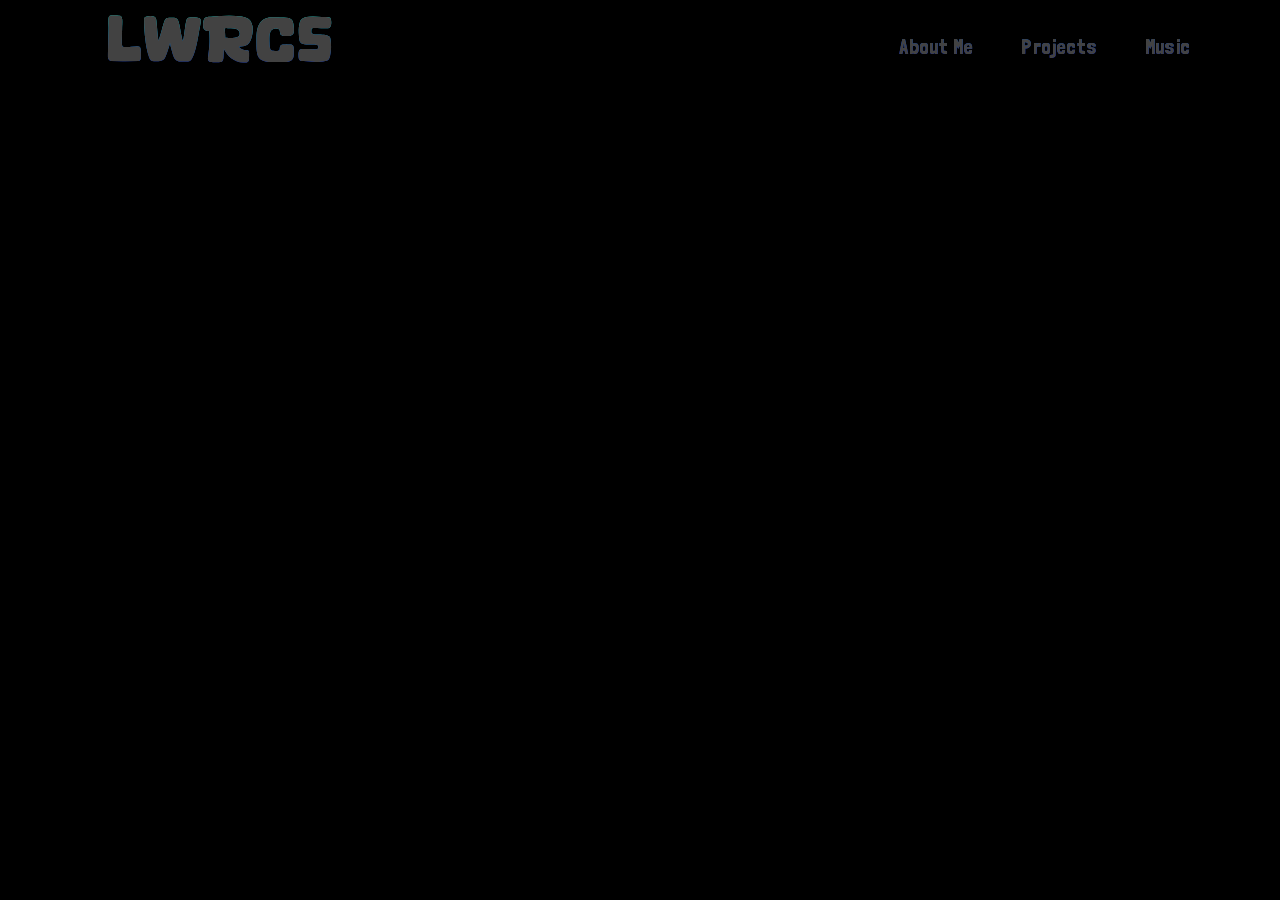
<file: index.html>
<!DOCTYPE html>
<html>

<head>
    <title>lwrcs | Visual & Audio</title>
    <meta name="viewport" content="width=device-width, initial-scale=1" />
    <link rel="stylesheet" href="styles.css">
    <script>
        // Redirect to the visuals page immediately
        window.location.href = "../visuals/index.html";
    </script>

</head>

<body>
    <div id="loader-wrapper">
        <div class="blob">
            <span></span>
            <span></span>
            <span></span>
            <span></span>
            <div class="content">
                <h2>
                    Loading...
                </h2>
            </div>
        </div>
    </div>
    <!-- Navigation Desktop -->
    <div class="nav-wrap">
        <header>
            <h1 class="logo"><a href="/">lwrcs</a></h1>
            <nav>
                <ul>
                    <script src="js/menu.js" defer></script>
                </ul>
            </nav>
            <div class="nav-gradient"></div>
        </header>
    </div>

    <!-- Navigation Bar Mobile -->
    <input type="checkbox" class="dropdown-toggle" id="dropdown-menu">
    <label for="dropdown-menu" class="dropdown-label">
        <div class="hamburger">
            <span class="bar"></span>
            <span class="bar"></span>
            <span class="bar"></span>
        </div>
    </label>
    <ul class="dropdown-menu">
        <script src="js/menu.js" defer></script>
    </ul>

    <!-- Main Content -->

        <div class="homepage-container">
            <div class="visuals-section">
                <a href="visuals.html" class="button">Visuals</a>
            </div>
            <div class="music-section">
                <a href="music.html" class="button">Music</a>
            </div>
        </div>

    <!-- Footer Section -->
    <div class="footer">
        <div class="footer-content">
            <p></p>
        </div>
    </div>

    </div>

    <!-- JavaScript -->
    <script src="js/hover.js"></script>
    <script src="js/loader.js"></script>
</body>

</html>
</file>
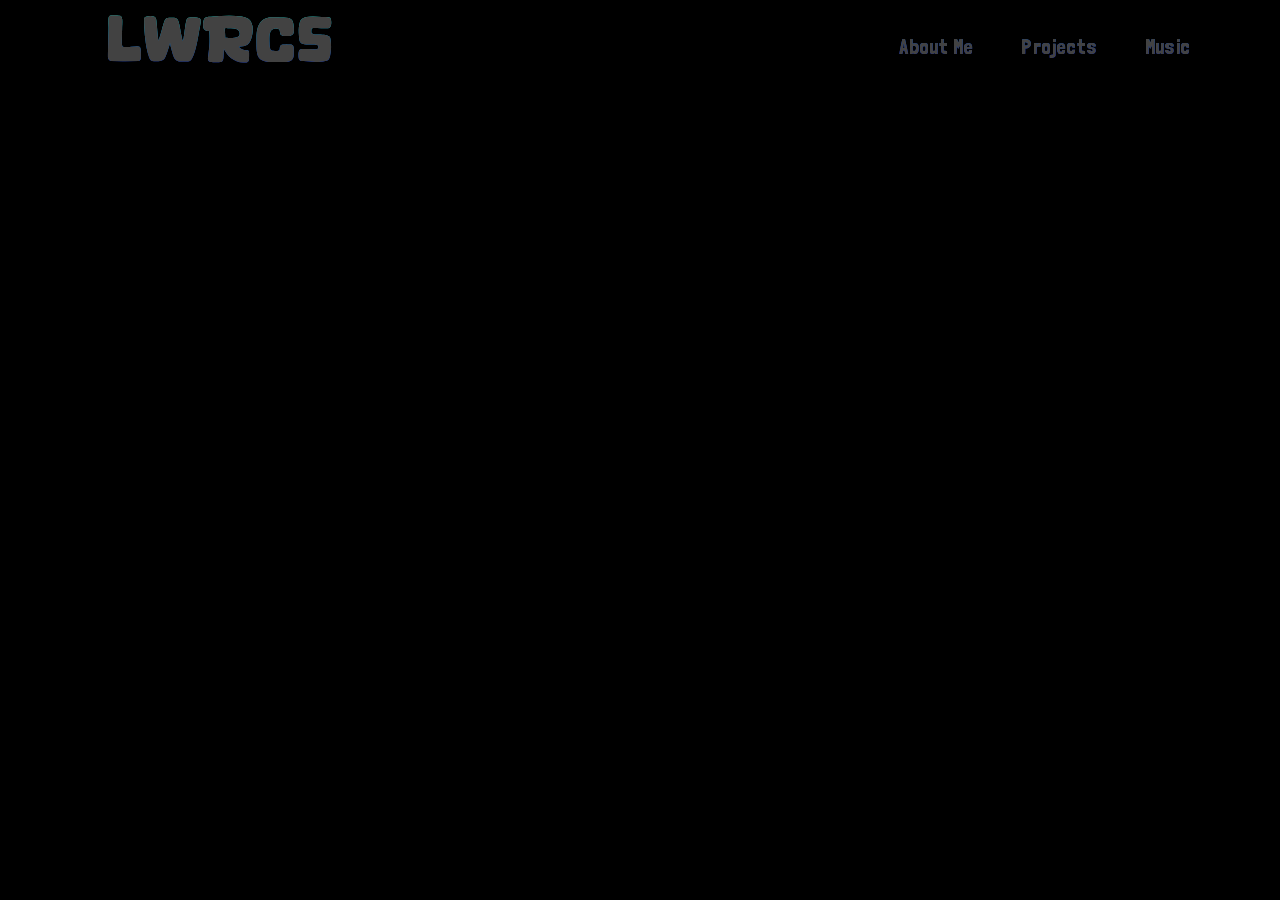
<file: music/index.html>
<!DOCTYPE html>
<html>

<head>
    <base href="../">
    <title>lwrcs | Music</title>
    <meta name="viewport" content="width=device-width, initial-scale=1" />
    <link href="https://fonts.googleapis.com/css2?family=Roboto:wght@700&display=swap" rel="stylesheet">
    <link rel="stylesheet" href="styles.css">
    <link rel="dark stylesheet" href="styles.dark.css">
    <script>
        // Redirect to the visuals page immediately
        window.location.href = "../visuals/index.html";
    </script>

<style>
#gallery-container {
    padding: 20px;
    margin-top: 70px; 
}

#gallery {
    column-count: 3;
    column-gap: 20px;
    text-align: center;
    position: relative;
    width: 100%;
}

.image-container, .video-container {
    position: relative;
}

img, video {
    width: 100%;
    height: auto;
    display: block;
    margin-bottom: 20px;
    transition: transform 0.25s ease;
}

.image-container:hover img, .video-container:hover video {
    filter: brightness(0.1) invert(0.1);
    transition: filter 0.5s ease;
}

.caption {
    position: absolute;
    top: 0;
    left: 0;
    right: 0;
    background: rgba(0, 0, 0, 0);
    color: rgb(255, 255, 255);
    padding: 24px;
    text-align: left;
    display: flex;
    justify-content: left;
    align-items: center;
    opacity: 0;
    font-size: 30px;
    border-radius: 24px;
    font-family: "Roboto";
    z-index: 100;
}

.image-container:hover .caption, .video-container:hover .caption {
    opacity: 1;
}

@media (orientation: portrait) {
    #gallery {
        column-count: 1;
    }
    .image-container:hover img, .video-container:hover video {
        transform: none;
        filter: brightness(1);
    }
    .image-container:hover .caption, .video-container:hover .caption {
        opacity: 0;
    }
    .caption {
        z-index: -100;
    }
}
</style>

</head>
<body>
    <div id="loader-wrapper">
        <div class="blob">
            <span></span>
            <span></span>
            <span></span>
            <span></span>
            <div class="content">
                <h2>
                    Loading... 
                </h2> 
            </div>
        </div>
    </div>
<!-- Navigation Desktop -->
    <div class="nav-wrap">
        <header>
            <h1 class="logo"><a href="index.html">lwrcs</a></h1>
            <nav>
                <ul>
                    <script src="js/menu.js" defer></script>
                </ul>
            </nav>
            <div class="nav-gradient"></div>
        </header>
    </div>

<!-- Navigation Mobile -->
    <input type="checkbox" class="dropdown-toggle" id="dropdown-menu">
    <label for="dropdown-menu" class="dropdown-label">
        <div class="hamburger">
            <span class="bar"></span>
            <span class="bar"></span>
            <span class="bar"></span>
        </div>
    </label>
    <ul class="dropdown-menu">
        <script src="js/menu.js" defer></script>
    </ul>
    <div id="gallery-container">
        <div id="gallery">

    <div class="type-text">Under Construction...</div>  

<div class="image-container">
    </div>
<script type="text/javascript" src="js/volumelimit.js"></script>
<script src="js/b2t.js"></script>
<script src="js/click.js"></script>
<script src="js/loader.js"></script>
<button id="back-to-top" class="b2t-image"><img src="img/BacktoTop.png" alt="Back to Top"></button>
</body>
</html>
</file>
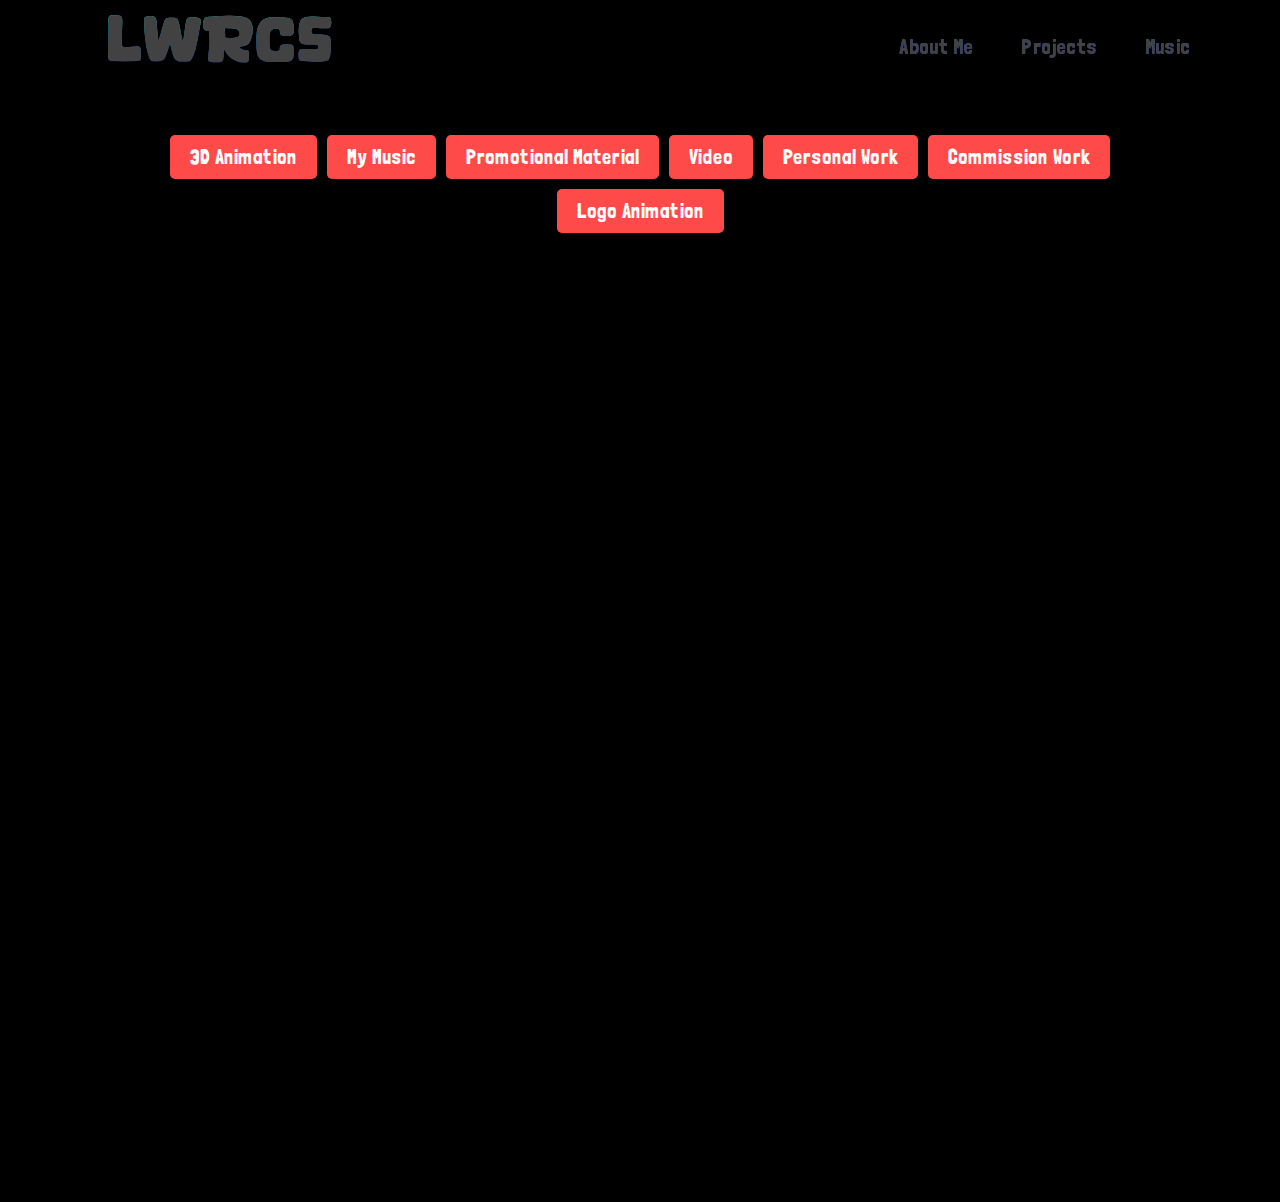
<file: projects/index.html>
<!DOCTYPE html>
<html>

<head>
    <base href="../">
    <title>lwrcs | Projects</title>
    <meta name="viewport" content="width=device-width, initial-scale=1" />
    <link href="https://fonts.googleapis.com/css2?family=Roboto:wght@700&display=swap" rel="stylesheet" />
    <link rel="stylesheet" href="styles.css" />
    <link rel="dark stylesheet" href="styles.dark.css" />

    <style>

    </style>
</head>

<body>
    <!-- Loader Animation -->
    <div id="loader-wrapper">
        <div class="blob">
            <span></span>
            <span></span>
            <span></span>
            <span></span>
            <div class="content">
                <h2>Loading...</h2>
            </div>
        </div>
    </div>

    <!-- Navigation Desktop -->
    <div class="nav-wrap">
        <header>
            <h1 class="logo"><a href="/">lwrcs</a></h1>
            <nav>
                <ul>
                    <script src="js/menu.js" defer></script>
                </ul>
            </nav>
            <div class="nav-gradient"></div>
        </header>
    </div>

    <!-- Navigation Mobile -->
    <input type="checkbox" class="dropdown-toggle" id="dropdown-menu" />
    <label for="dropdown-menu" class="dropdown-label">
        <div class="hamburger">
            <span class="bar"></span>
            <span class="bar"></span>
            <span class="bar"></span>
        </div>
    </label>
    <ul class="dropdown-menu">
        <script src="js/menu.js" defer></script>
    </ul>

    <!-- Tag Filter Section -->
    <div id="tag-filter-container">
        <div id="tag-filter">
            <button class="filter-button" data-tag="3d">3D Animation</button>
            <button class="filter-button" data-tag="mymusic">My Music</button>

            <button class="filter-button" data-tag="promo">
                Promotional Material
            </button>
            <!--<button class="filter-button" data-tag="anim">Animation</button>-->
            <button class="filter-button" data-tag="video">Video</button>
            <button class="filter-button" data-tag="personal">Personal Work</button>
            <button class="filter-button" data-tag="comm">Commission Work</button>
            <button class="filter-button" data-tag="logo">Logo Animation</button>

            <!-- Add more buttons for other tags as needed -->
        </div>
    </div>

    <!-- Gallery Section -->
    <div id="gallery-container">
        <div id="gallery">

            <!-- Define a template for a project -->
            <template id="project-template">
                <div class="video-container" loading="lazy">
                    <video class="vid" controls preload="none"></video>
                    <div class="caption"></div>
                    <div class="bottom-bar"></div>
                </div>
            </template>

        </div>

        <!-- Calendly inline widget begin -->
        <div class="calendly-container">
            <div class="calendly-inline-widget" data-url="https://calendly.com/harrisonkalman?primary_color=00c4ff"
                style="min-width:500px;height:700px;"></div>
            <script type="text/javascript" src="https://assets.calendly.com/assets/external/widget.js" async></script>
            <!-- Calendly inline widget end -->

            <script src="js/vidClickPlay.js"></script>
            <script src="js/vidPause.js"></script>
            <script src="js/b2t.js"></script>
            <script src="js/click.js"></script>
            <script src="js/loader.js"></script>
            <script src="js/tagFilter.js"></script>
            <script src="js/projects.js"></script>
            <script src="js/renderProjects.js"></script>

            <!-- Back to Top Button -->
            <button id="back-to-top" class="b2t-image">
                <img src="img/BacktoTop.png" alt="Back to Top" />
            </button>
</body>

</html>
</file>
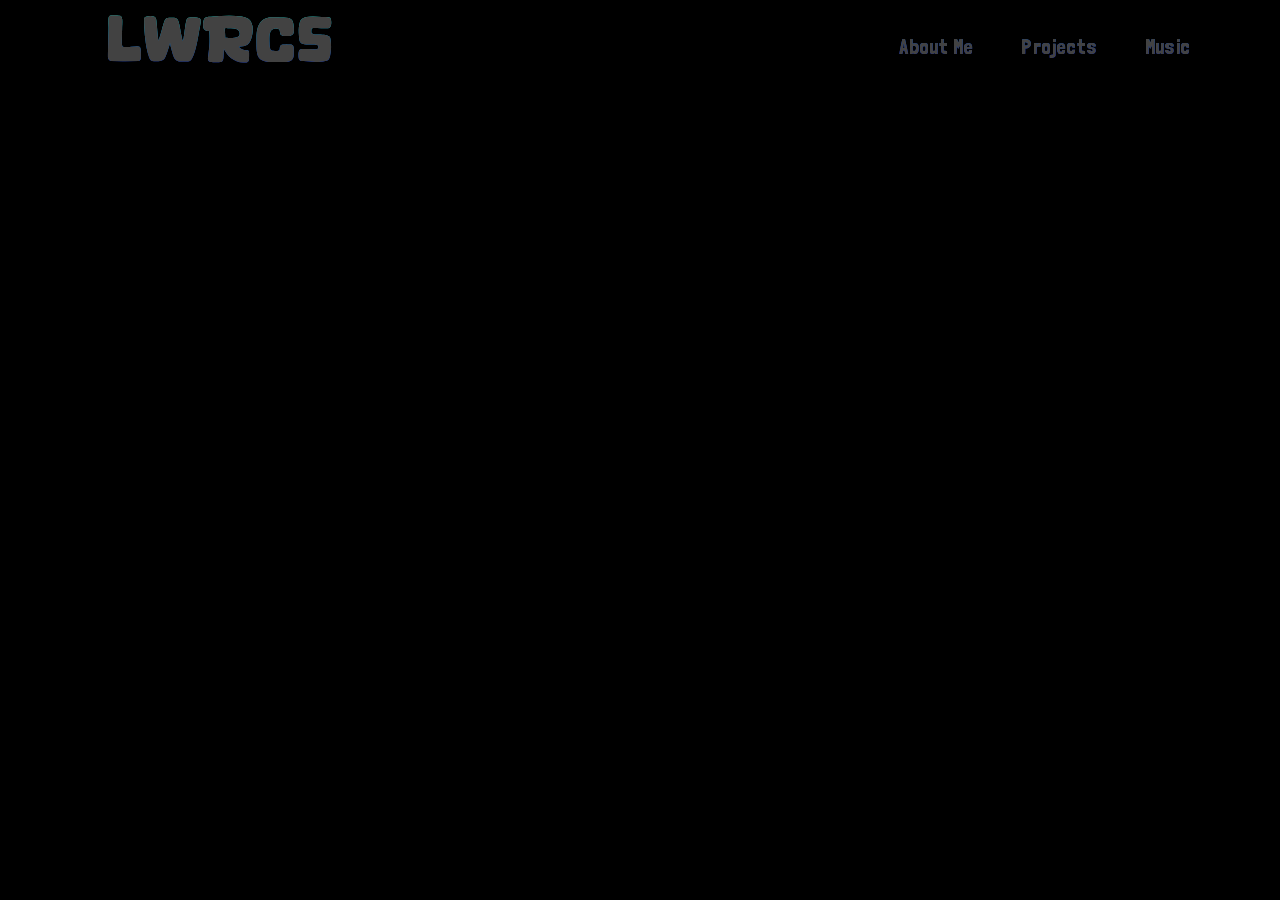
<file: visuals/index.html>
<!DOCTYPE html>
<html>

<head>
    <base href="../">
    <title>lwrcs | Visuals</title>
    <meta name="viewport" content="width=device-width, initial-scale=1" />
    <link href="https://fonts.googleapis.com/css2?family=Roboto:wght@700&display=swap" rel="stylesheet" />
    <link rel="stylesheet" href="styles.css" />
    <link rel="dark stylesheet" href="styles.dark.css" />

    <style>

    </style>
</head>

<body>
    <!-- Loader Animation -->
    <div id="loader-wrapper">
        <div class="blob">
            <span></span>
            <span></span>
            <span></span>
            <span></span>
            <div class="content">
                <h2>Loading...</h2>
            </div>
        </div>
    </div>

    <!-- Navigation Desktop -->
    <div class="nav-wrap">
        <header>
            <h1 class="logo"><a href="/">lwrcs</a></h1>
            <nav>
                <ul>
                    <script src="js/menu.js" defer></script>
                </ul>
            </nav>
            <div class="nav-gradient"></div>
        </header>
    </div>

    <!-- Navigation Mobile -->
    <input type="checkbox" class="dropdown-toggle" id="dropdown-menu" />
    <label for="dropdown-menu" class="dropdown-label">
        <div class="hamburger">
            <span class="bar"></span>
            <span class="bar"></span>
            <span class="bar"></span>
        </div>
    </label>
    <ul class="dropdown-menu">
        <script src="js/menu.js" defer></script>
    </ul>

    <!-- Tag Filter Section -->
    <!--
    <div id="tag-filter-container">
        <div id="tag-filter">
            <button class="filter-button" data-tag="3d">3D Animation</button>
            <button class="filter-button" data-tag="mymusic">Music</button>

            <button class="filter-button" data-tag="promo">
                Promotional Material
            </button>
            <button class="filter-button" data-tag="anim">Animation</button>
            <button class="filter-button" data-tag="video">Video</button>
            <button class="filter-button" data-tag="personal">Personal Work</button>
            <button class="filter-button" data-tag="comm">Commission Work</button>
            <button class="filter-button" data-tag="logo">Logo Animation</button>
            -->
            <!-- Add more buttons for other tags as needed -->
        </div>
    </div>

    <!-- Gallery Section -->
    <div id="gallery-container">
        <div id="gallery">

            <!-- Define a template for a project -->
            <template id="project-template">
                <div class="video-container" loading="lazy">
                    <video class="vid" controls preload="none"></video>
                    <div class="caption"></div>
                    <div class="bottom-bar"></div>
                </div>
            </template>

        </div>

        <!-- Calendly inline widget begin -->
         <!--
        <div class="calendly-container">
            <div class="calendly-inline-widget" data-url="https://calendly.com/harrisonkalman?primary_color=00c4ff"
                style="min-width:500px;height:700px;"></div>
            <script type="text/javascript" src="https://assets.calendly.com/assets/external/widget.js" async></script>
            -->
            <!-- Calendly inline widget end -->

            <script src="js/vidClickPlay.js"></script>
            <script src="js/vidPause.js"></script>
            <script src="js/b2t.js"></script>
            <script src="js/click.js"></script>
            <script src="js/loader.js"></script>
            <script src="js/tagFilter.js"></script>
            <script src="js/projects.js"></script>
            <script src="js/renderProjects.js"></script>

            <!-- Back to Top Button -->
            <button id="back-to-top" class="b2t-image">
                <img src="img/BacktoTop.png" alt="Back to Top" />
            </button>
</body>

</html>
</file>
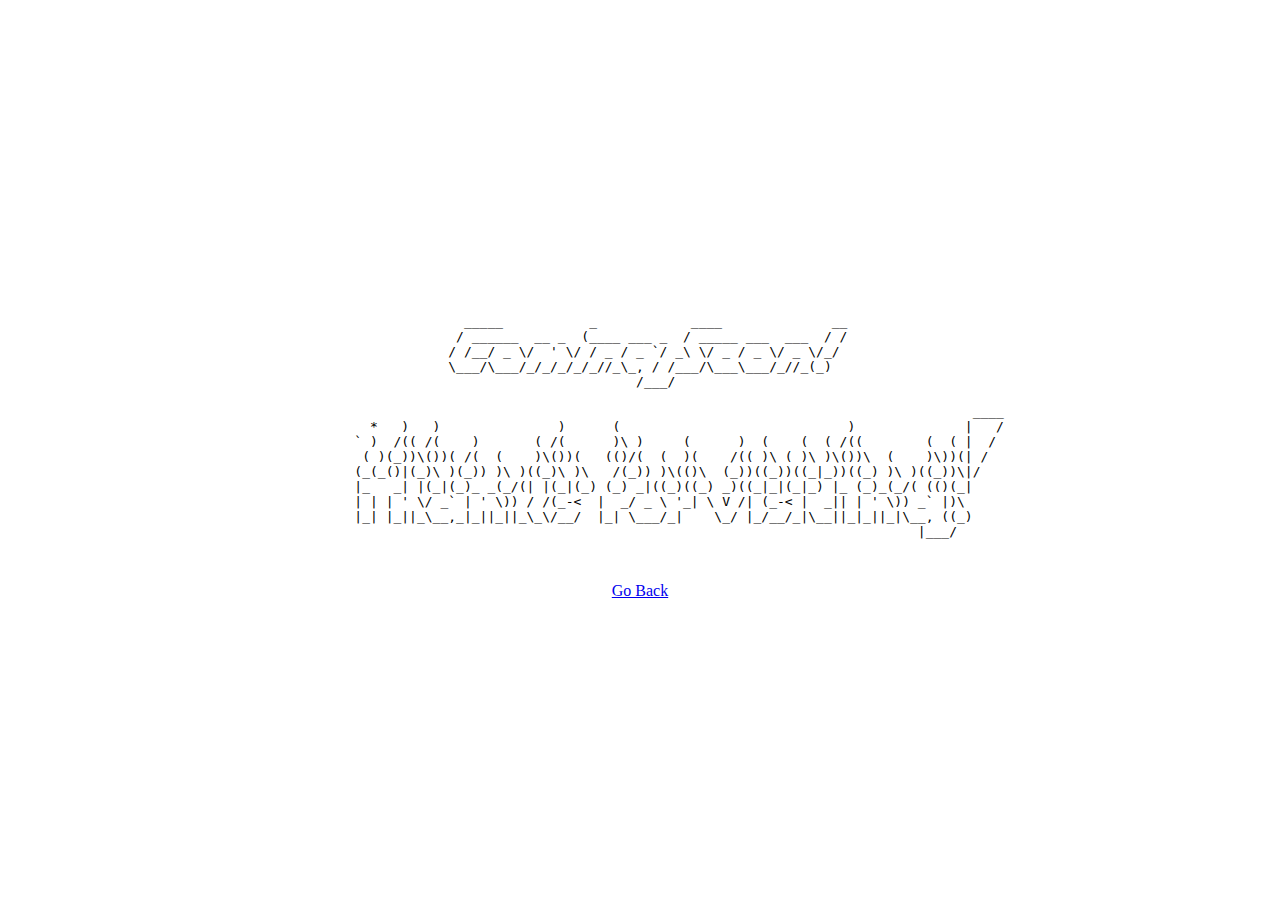
<file: Baphiam.html>
<!DOCTYPE html>
<html>
<head>
    <title>Go Back Button</title>
    <style>
        body {
            display: flex;
            flex-direction: column;
            align-items: center;
            justify-content: center;
            height: 100vh;
            margin: 0;
        }
    </style>
</head>
<body>
    <pre>
                          _____           _            ____              __
                         / ______  __ _  (____ ___ _  / _____ ___  ___  / /
                        / /__/ _ \/  ' \/ / _ / _ `/ _\ \/ _ / _ \/ _ \/_/ 
                        \___/\___/_/_/_/_/_//_\_, / /___/\___\___/_//_(_)  
                                                /___/                         

                                                                                           ____ 
              *   )   )               )      (                             )              |   / 
            ` )  /(( /(    )       ( /(      )\ )     (      )  (    (  ( /((        (  ( |  /  
             ( )(_))\())( /(  (    )\())(   (()/(  (  )(    /(( )\ ( )\ )\())\  (    )\))(| /   
            (_(_()|(_)\ )(_)) )\ )((_)\ )\   /(_)) )\(()\  (_))((_))((_|_))((_) )\ )((_))\|/    
            |_   _| |(_|(_)_ _(_/(| |(_|(_) (_) _|((_)((_) _)((_|_|(_|_) |_ (_)_(_/( (()(_|      
            | | | ' \/ _` | ' \)) / /(_-<  |  _/ _ \ '_| \ V /| (_-< |  _|| | ' \)) _` |)\     
            |_| |_||_\__,_|_||_||_\_\/__/  |_| \___/_|    \_/ |_/__/_|\__||_|_||_|\__, ((_)    
                                                                                    |___/        
      
      </pre>
    <a href="javascript:history.back();">Go Back</a>
</body>
</html>
</file>
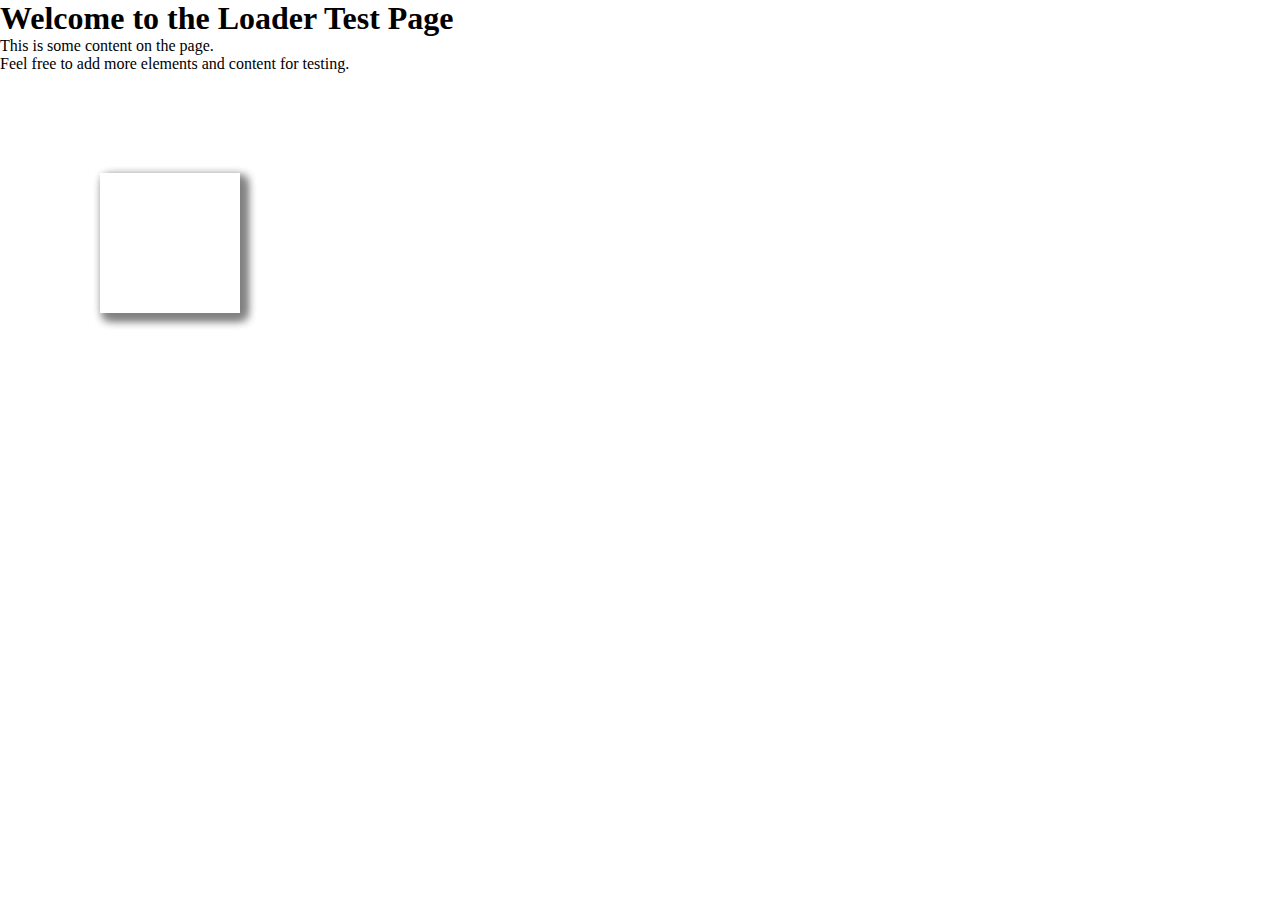
<file: loader.html>
<!DOCTYPE html>
<html lang="en">
<head>
    <meta charset="UTF-8">
    <meta name="viewport" content="width=device-width, initial-scale=1.0">
    <link rel="stylesheet" href="styles.css">
    <script src="loader.js" defer></script>
    <title>Loader Test Page</title>
</head>
<body>
    <div id="loader-wrapper">
        <div class="blob">
            <span></span>
            <span></span>
            <span></span>
        </div>
    </div>

    <div>
        <h1>Welcome to the Loader Test Page</h1>
        <p>This is some content on the page.</p>
        <p>Feel free to add more elements and content for testing.</p>
        <div class="blob">
            <span></span>
            <span></span>
            <span></span>
        </div>
    </div>
</body>
</html>
</file>
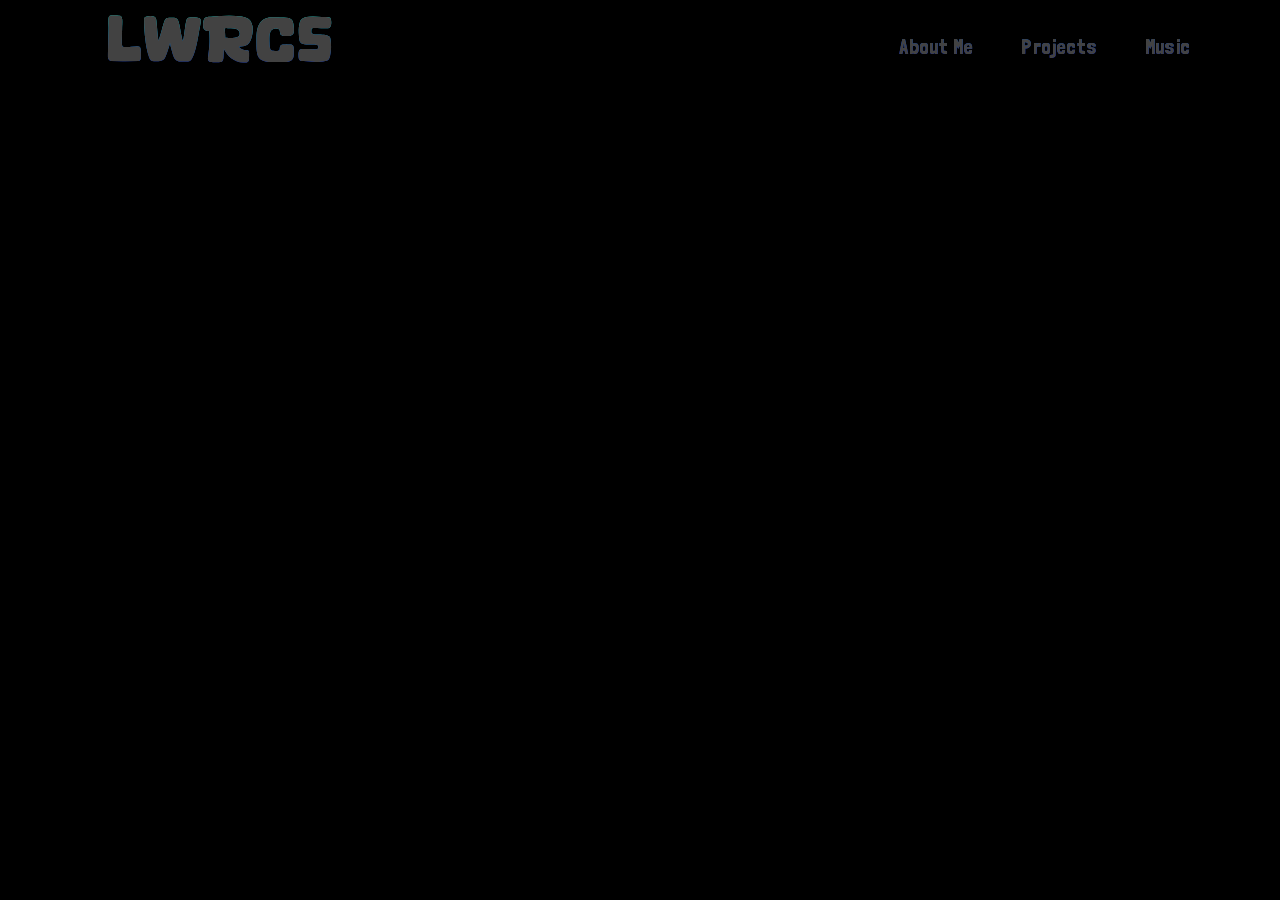
<file: music.html>
<!DOCTYPE html>
<html>

<head>
    <title>lwrcs | Music</title>
    <meta name="viewport" content="width=device-width, initial-scale=1" />
    <link href="https://fonts.googleapis.com/css2?family=Roboto:wght@700&display=swap" rel="stylesheet">
    <link rel="stylesheet" href="styles.css">
    <link rel="dark stylesheet" href="styles.dark.css">

<style>
#gallery-container {
    padding: 20px;
    margin-top: 70px; 
}

#gallery {
    column-count: 3;
    column-gap: 20px;
    text-align: center;
    position: relative;
    width: 100%;
}

.image-container, .video-container {
    position: relative;
}

img, video {
    width: 100%;
    height: auto;
    display: block;
    margin-bottom: 20px;
    transition: transform 0.25s ease;
}

.image-container:hover img, .video-container:hover video {
    filter: brightness(0.1) invert(0.1);
    transition: filter 0.5s ease;
}

.caption {
    position: absolute;
    top: 0;
    left: 0;
    right: 0;
    background: rgba(0, 0, 0, 0);
    color: rgb(255, 255, 255);
    padding: 24px;
    text-align: left;
    display: flex;
    justify-content: left;
    align-items: center;
    opacity: 0;
    font-size: 30px;
    border-radius: 24px;
    font-family: "Roboto";
    z-index: 100;
}

.image-container:hover .caption, .video-container:hover .caption {
    opacity: 1;
}

@media (orientation: portrait) {
    #gallery {
        column-count: 1;
    }
    .image-container:hover img, .video-container:hover video {
        transform: none;
        filter: brightness(1);
    }
    .image-container:hover .caption, .video-container:hover .caption {
        opacity: 0;
    }
    .caption {
        z-index: -100;
    }
}
</style>

</head>
<body>
    <div id="loader-wrapper">
        <div class="blob">
            <span></span>
            <span></span>
            <span></span>
            <span></span>
            <div class="content">
                <h2>
                    Loading... 
                </h2> 
            </div>
        </div>
    </div>
<!-- Navigation Desktop -->
    <div class="nav-wrap">
        <header>
            <h1 class="logo"><a href="index.html">lwrcs</a></h1>
            <nav>
                <ul>
                    <script src="menu.js" defer></script>
                </ul>
            </nav>
            <div class="nav-gradient"></div>
        </header>
    </div>

<!-- Navigation Mobile -->
    <input type="checkbox" class="dropdown-toggle" id="dropdown-menu">
    <label for="dropdown-menu" class="dropdown-label">
        <div class="hamburger">
            <span class="bar"></span>
            <span class="bar"></span>
            <span class="bar"></span>
        </div>
    </label>
    <ul class="dropdown-menu">
        <script src="menu.js" defer></script>
    </ul>
    <div id="gallery-container">
        <div id="gallery">

<div class="image-container">
    </div>
<script type="text/javascript" src="volumelimit.js"></script>
<script src="b2t.js"></script>
<script src="click.js"></script>
<script src="loader.js"></script>
<button id="back-to-top" class="b2t-image"><img src="img/BacktoTop.png" alt="Back to Top"></button>
</body>
</html>
</file>
<file: styles.css>
:root {
  --color1: #424242;
  --color2: #ff4a4a;
  --color3: #e0e0e0;
  --color4: #272727;
  --bgcolor: #ffffff;
  --body-text: "Londrina", monospace;
  --title-text: "Londrina", sans-serif;
}

html {
  scroll-behavior: smooth;
}

@font-face {
  src: url(fonts/Brocats.ttf);
  font-family: Brocats;
}

@font-face {
  src: url(fonts/Genesys.ttf);
  font-family: Genesis;
}

@font-face {
  src: url(fonts/Verah.ttf);
  font-family: Verah;
}

@font-face {
  src: url(fonts/LondrinaSolid-Regular.ttf);
  font-family: Londrina;
}

@font-face {
  src: url(fonts/Play-Regular.ttf);
  font-family: Play;
}

@font-face {
  src: url(fonts/Nonserif.ttf);
  font-family: Nonserif;
}

@font-face {
  src: url(fonts/AreaKilometer50-ow3xB.ttf);
  font-family: Area;
}

@font-face {
  src: url(fonts/Unitblock-mLAwm.ttf);
  font-family: Unitblock;
}

@font-face {
  src: url(https://fonts.googleapis.com/css2?family=Roboto:wght@700&display=swap);
  font-family: "Roboto", sans-serif;
}

.blinking {
  animation: fade 1s steps(1, start) infinite;
}

* {
  box-sizing: border-box;
  margin: 0;
  padding: 0;
}

body {
  background-color: var(--bgcolor);
}

#main-wrap {
  width: 90%;
  max-width: 1100px;
  margin: 0 auto;
  position: relative;
  /* Ensure positioning context */
  z-index: 0;
  /* Set a lower z-index value */
}

.section-title {
  font-family: "Londrina";
  display: block;
  text-align: Center;
  font-weight: 100;
  color: var(--color4);
  font-size: 38px;
  border-radius: 8px;
  position: relative;
  z-index: 1;
}

/* navigation styling */

header {
  text-align: left;
  position: fixed;
  width: 100%;
  z-index: 999;
  background-color: rgba(0, 0, 0, 0);
  display: flex;
  justify-content: space-between;
  align-items: center;
}

.logo {
  padding-top: 20px;
  padding-left: 15px;
  font-family: Brocats;
  color: var(--color4);
  opacity: 1;
  white-space: nowrap;
}

.logo a {
  font-size: 60px;
  color: var(--color4);
  text-decoration: none;
  font-weight: lighter;
}

.resume a {
  color: var(--color1);
  text-decoration: none !important;
  font-family: big pixel demo;
  font-size: 22px;
  padding-right: 15px;
  letter-spacing: 1px;
  border: solid var(--color1) 2px;
  padding: 8px;
  border-radius: 7px;
}

.nav-toggle {
  display: none;
}

.nav-toggle-label {
  position: absolute;
  top: 0;
  right: 0;
  margin-right: 1.5em;
  height: 100%;
  display: flex;
  align-items: center;
}

.nav-toggle-label span,
.nav-toggle-label span::before,
.nav-toggle-label span::after {
  display: block;
  background: var(--color1);
  height: 3px;
  width: 1.75em;
  position: relative;
}

.nav-toggle-label span::before,
.nav-toggle-label span::after {
  content: "";
  position: absolute;
}

.nav-toggle-label span::before {
  bottom: 8px;
}

.nav-toggle-label span::after {
  top: 8px;
}

nav {
  position: absolute;
  text-align: right;
  top: 100%;
  left: 0;
  width: 100%;
  transform: scale(1, 0);
  transform-origin: top;
  transition: transform 250ms ease-in-out 250ms;
  background-color: rgba(255, 255, 255, 0.8);
  z-index: 9999;
}

nav ul {
  list-style: none;
}

nav a {
  font-family: var(--body-text);
  text-decoration: none;
  letter-spacing: 2px;
  font-size: 22px;
  opacity: 1;
  transition: opacity 200ms ease-in-out;
  display: flex;
  padding-top: 30px;
}

nav a:hover {
  color: var(--color1);
}

.nav-toggle:checked ~ nav {
  transform: scale(1, 1);
}

.nav-toggle:checked ~ nav a {
  opacity: 1;
  transition: opacity 250ms ease-in-out 200ms;
}

.nav-toggle:checked ~ nav {
  transition: transform 250ms ease-in-out;
}

/* intro section */

.hero-vid {
  z-index: -100;
  opacity: 0;
  /* animation: fadeIn 1s ease-in 2.7s forwards; */
  animation: fadeDown 1s ease-in-out forwards;
  /* transform: translateX(-300px); */
  /* margin-top: 15px; */
}

.hero-vid img {
  width: 100%;
  max-width: 500px;
  margin-top: 10px;
  margin-bottom: 15px;
}

.intro-dt {
  display: none;
}

.intro-dt h1 {
  text-align: center;
}

.intro {
  height: 110vh;
  display: flex;
  flex-direction: column;
  justify-content: center;
  align-items: center;
  padding-top: 100px;
  z-index: -1;
  position: relative;
}

.intro h1 {
  font-family: var(--body-text);
  font-size: 36px;
  letter-spacing: 0px;
  color: #000000;
  margin: 0;
  padding-left: 0;
  text-align: center;
}

.hero-text {
  z-index: -1;
  opacity: 0;
  transform: translateY(-100px);
  animation: fadeDown 1s ease-in-out forwards;
  margin-bottom: 10px;
}

.intro-text {
  color: var(--color4);
  max-width: 550px;
  opacity: 1;
  animation: fadeDown 1s ease-in 2.9s forwards;
  margin-bottom: 30px;
}

@keyframes fadeDown {
  to {
    opacity: 1;
    transform: translateX(0);
  }
}

.intro h2 {
  color: var(--color4);
  font-family: var(--body-text);
  font-weight: 400;
  font-size: 4.5vw;
  letter-spacing: 1px;
  position: relative;
  z-index: -1;
  margin-top: 20px;
  margin-bottom: 20px;
  white-space: nowrap;
}

.intro-dt-text h2 {
  color: var(--color1);
  font-family: var(--body-text);
  font-weight: 400;
  font-size: 22px;
  letter-spacing: 1px;
  position: relative;
  z-index: -1;
  margin-bottom: 5px;
}

.type-text {
  width: 90%;
  text-align: center;
}

.type-text::before,
.type-text::after {
  content: "";
  position: absolute;
  top: 0;
  right: 0;
  bottom: 0;
  left: 0;
}

.type-text::before {
  background: var(--bgcolor);
  animation: typewriter 0.8s steps(22) 0.8s forwards;
}

.type-text::after {
  width: 2px;
  background: var(--color1);
  animation: typewriter 0.8s steps(22) 0.8s forwards,
    blink 750ms steps(22) infinite;
}

@keyframes typewriter {
  to {
    left: 100%;
  }
}

@keyframes blink {
  to {
    background: transparent;
  }
}

.intro h3 {
  font-family: var(--body-text);
  font-weight: 100;
  font-size: 18px;
  line-height: 24px;
  text-align: center;
  display: flex;
  max-width: 100%;
}

/* about me */

.about-me {
  display: flex;
  flex-direction: column;
  justify-content: center;
  align-items: center;
  margin: 0 auto;
  margin-top: 80px;
  margin-bottom: 90px;
}

.buttons {
  display: flex;
  flex-direction: column;
  justify-content: center;
  align-items: center;
  margin-top: 10px;
}

.portrait-wrap {
  display: flex;
  justify-content: center;
  align-items: center;
  margin-top: 10px;
}

.portrait-wrap img {
  width: 80%;
  margin-top: 0px;
  margin-bottom: 35px;
  max-width: 500px;
}

.about-me-text {
  color: var(--color4);
  font-family: var(--body-text);
  font-size: 18px;
  line-height: 24px;
  text-align: center;
  max-width: 800px;
  margin-bottom: 15px;
  width: 100%;
  letter-spacing: -0.4px;
}

.about-me-text a {
  text-decoration: none;
  color: var(--color1);
}

.resume-btn {
  font-family: var(--body-text);
  background-color: rgba(18, 18, 18, 0);
  font-size: 20px;
  border-radius: 24px;
  color: var(--color2);
  margin-top: 10px;
  cursor: pointer;
  transition: all 150ms ease-in-out;
  width: 150px;
  padding: 10px;
  border: solid var(--color1) 3px;
  transform-origin: center;
  text-decoration: none !important;
}

.resume-btn a {
  cursor: pointer;
}

.project-section-dt {
  display: none;
}

.project-wrap {
  display: flex;
  flex-direction: column;
  justify-content: space-around;
  align-items: center;
}

.project-card {
  width: 100%;
  margin: 14px;
  display: flex;
  flex-direction: column;
  justify-content: center;
  align-items: center;
  margin-bottom: 10px;
  max-width: 500px;
  border-radius: 24px;
  border: solid var(--color3) 3px;
  background-color: #fff;
  padding: 48px;
  cursor: pointer;
  position: relative;
}

.project-card span {
  position: absolute;
  width: 100%;
  height: 100%;
  top: 0;
  left: 0;
  z-index: 2;
}

.project-image {
  width: 100%;
  border-radius: 10px;
  padding: 0px;
}

.project-title {
  color: var(--color4);
  font-family: Londrina;
  margin-left: 0;
  font-size: 28px;
  letter-spacing: 1px;
  font-weight: 100;
  /* align-self: flex-start; */
  line-height: 33px;
}

.project-section-m .project-title {
  text-align: center;
}

.project-description {
  color: var(--color4);
  width: 100%;
  margin-top: 14px;
  font-family: var(--body-text);
  font-size: 14px;
  line-height: 22px;
}

.project-buttons {
  margin-top: 20px;
  width: 100%;
}

.project-btn {
  background-color: rgb(40, 40, 40);
  color: var(--color3);
  border: none;
  width: 49%;
  transition: all 120ms ease-in-out;
  cursor: pointer;
}

.project-buttons img {
  max-width: 45px;
}

.btn1 {
  border-radius: 7px 0 0 7px;
}

.btn2 {
  border-radius: 0 7px 7px 0;
}

.project-btn:hover {
  background-color: rgb(31, 31, 31);
}

/* contact section */

.contact-section {
  margin-top: 160px;
  margin-bottom: 120px;
}

.contact-wrap {
  margin: 0 auto;
  display: flex;
  flex-direction: column;
}

.form-group label {
  color: var(--color4);
  font-family: var(--body-text);
  font-size: 18px;
}

.form-group input,
.form-group textarea {
  width: 100%;
  margin-bottom: 10px;
  margin-top: 8px;
  background-color: #121212;
  border: solid rgb(0, 0, 0);
  padding: 8px;
  border-radius: 5px;
  color: #fff;
  font-size: 18px;
}

.send-btn {
  padding: 16px;
  font-size: 18px;
  font-family: var(--body-text);
  background-color: rgb(40, 40, 40);
  border: none;
  color: #fff;
  border-radius: 5px;
  cursor: pointer;
  transition: all 150ms ease-in-out;
}

.send-btn:hover {
  background-color: rgb(31, 31, 31);
  color: var(--color1);
}

.footer {
  width: 100%;
  height: 80px;
  background-color: rgba(255, 0, 0, 0);
  display: grid;
}

/* Lunar New Years Page Styles */

#process-subtitle {
  font-size: 24px;
}

.process-step {
  width: 100%;
  margin: 0 auto;
  max-width: 800px;
  padding-top: 30px;
  margin-bottom: 30px;
}

.process-step h1 {
  font-family: Play;
  font-weight: 100;
  color: var(--color);
  margin-bottom: 12px;
}

.process-step p {
  font-family: var(--body-text);
  font-size: 17px;
  color: var(--color1);
  line-height: 19px;
  margin-bottom: 24px;
}

.process-step img {
  width: 100%;
}

.vid {
  max-width: 100%;
}

@media (orientation: landscape) {
  .process-step p {
    font-size: 19px;
  }

  .nav-toggle-label {
    display: none;
  }

  .nav-wrap {
    position: fixed;
    width: 100%;
    height: 64px;
    background-color: #ffffff;
    /* Replace with the desired background color */
    z-index: 999;
    display: flex;
    align-items: center;
  }

  header {
    width: 100%;
    max-width: 1100px;
    display: flex;
    justify-content: space-between;
    left: 50%;
    transform: translateX(-50%);
  }

  nav {
    all: unset;
    grid-column: 3 / 4;
    display: flex;
    justify-content: flex-end;
    align-items: center;
  }

  nav a {
    opacity: 1;
  }

  nav ul {
    display: flex;
    justify-content: flex-end;
  }

  nav li {
    margin-right: 0;
    margin-left: 3em;
    margin-bottom: 0px;
  }

  .section-title {
    text-align: Center;
    font-size: 61px;
  }

  .nav-wrap li a {
    font-size: 1.6vw;
    white-space: nowrap;
    letter-spacing: 0.01em;
    transition: color 1s;
  }

  #intro h1 {
    font-size: 50px;
  }

  .about-me {
    padding-top: 100px;
  }

  .skills-section {
    display: flex;
    justify-content: space-between;
    margin-top: 200px;
  }

  .skills-section p {
    font-size: 18px;
    line-height: 23px;
    font-family: var(--body-text);
  }

  .skills-content-1 {
    margin-right: 40px;
  }

  .skills-table {
    grid-template-columns: repeat(3, auto);
    grid-gap: 24px;
    margin-top: 0px;
    max-width: 600px;
  }

  /* projects section */

  .projects {
    padding-top: 100px;
  }

  .project-section-m {
    display: none;
    grid-template-columns: repeat(3, auto);
  }

  .project-section-dt {
    display: flex;
    justify-content: space-between;
    align-items: center;
    width: 100%;
  }

  .project-description-dt {
    max-width: 500px;
    margin-right: 70px;
  }

  .project-description {
    max-width: 420px;
  }

  .project-card {
    flex-direction: row;
    align-items: center;
    transition: border-color 0.3s ease;
    /* Adjust the duration as needed */
    max-width: 1100px;
    /* box-shadow:
			0 2.8px 2.2px rgba(0, 0, 0, 0.034),
			0 6.7px 5.3px rgba(0, 0, 0, 0.048),
			0 12.5px 10px rgba(0, 0, 0, 0.06),
			0 22.3px 17.9px rgba(0, 0, 0, 0.072),
			0 41.8px 33.4px rgba(0, 0, 0, 0.086),
			0 100px 80px rgba(0, 0, 0, 0.12); */
  }

  .project-buttons {
    max-width: 200px;
  }

  .project-btn {
    width: 48%;
  }

  .project-image {
    order: 4;
    width: 40%;
    max-width: 300px;
  }
}

.img-gallery {
  display: grid;
  grid-template-columns: repeat(2, 1fr);
  /* Two columns */
  grid-gap: 10px;
  /* Adjust the gap as needed */
}

.emerald-container {
  text-align: center;
}

.emerald-container .vid {
  width: 100%;
}

.img-card {
  width: calc(100% - 10px);
  /* Set width to 50% with some spacing */
  margin-right: 10px;
  /* Add spacing between videos */
}

/* contact section */

.contact-section {
  padding-top: 100px;
}

.contact-wrap {
  margin: 0;
  display: grid;
  grid-template-columns: 1fr 1fr;
  grid-gap: 18px;
}

.message {
  grid-column-start: span 2;
}

.send-btn {
  font-size: 20px;
  grid-column-end: 3;
  width: 200px;
  justify-self: end;
  margin-top: -16px;
}

#vCard {
  margin-top: 15px;
}

@media (orientation: portrait) {
  /* skills section */

  .skills-section {
    display: flex;
    justify-content: space-between;
    margin-top: 0px;
  }
}

.skills-section p {
  font-size: 18px;
  line-height: 23px;
  font-family: var(--body-text);
}

.skills-content-1 {
  margin-right: 40px;
}

.skills-table {
  grid-template-columns: repeat(3, auto);
  grid-gap: 24px;
  margin-top: 0px;
  max-width: 600px;
}

.skills-container {
  background-color: rgba(255, 255, 255, 0);
  width: 90%;
  max-width: 450px;
  margin: 0 auto;
  text-align: center;
  border: 3px solid var(--color1);
  border-radius: 24px;
  display: flex;
  flex-direction: column;
  align-items: center;
  font-family: "Londrina";
  font-size: 12px;
  letter-spacing: -0.2px;
}

.skills-columns {
  display: grid;
  grid-template-columns: 1fr 1fr 1fr;
  /* Two equal-width columns */
  grid-gap: 15px;
  /* Space between columns. #software */
}

.skills-column {
  text-align: center;
}

.skills-columns ul {
  list-style: none;
  /* Remove the default bullet points */
  padding: 0;
  /* Remove any default padding on the unordered list */
}

@media (orientation: landscape) {
  .skills-container {
    max-width: 650px;
    padding: 6px;
    margin: 0 auto;
    font-size: 16px;
    letter-spacing: 1px;
  }

  .skills-columns {
    display: grid;
    grid-template-columns: 1fr 1fr 1fr;
    /* Two equal-width columns */
    grid-gap: 60px;
    /* Space between columns. #software */
  }

  /* intro section */
  #intro {
    display: none;
  }

  .intro-dt {
    display: flex;
    align-items: center;
    flex-direction: column;
    width: 100%;
    height: 80vh;
    position: relative;
    z-index: 9999;
    z-index: -1;
    justify-content: center;
  }

  .intro-dt-text {
    position: relative;
    /* top: 0;
			bottom: 0; */
    left: 0;
    margin: auto 0;
    max-width: 40%;
    z-index: 1000;
    padding: 30px;
    display: flex;
    flex-direction: column;
    justify-content: center;
    align-items: center;
    /*background-color: rgba(255, 255, 255, 0.8);
    border: solid var(--color4) 3px;
    border-radius: 24px;*/
  }

  .intro-dt-text h1 {
    font-family: var(--body-text);
    font-size: 50px;
    letter-spacing: 0px;
    color: var(--color4);
    margin-bottom: 5px;
    z-index: -1;
    opacity: 0;
    animation: fadeDown 1s ease-in-out forwards;
    font-weight: 600;
  }

  .intro-dt-text h3 {
    font-family: var(--body-text);
    font-weight: 300;
    font-size: 1.1vw;
    line-height: 2vw;
    color: var(--color1);
    width: 100%;
    max-width: 600px;
  }

  .intro-dt-img {
    display: block;
    max-height: 800px;
    position: absolute;
    top: 0;
    bottom: 0;
    right: 0;
    transform: translateX(60px);
    margin: auto 0;
  }

  .intro-dt-text i {
    color: var(--color1);
    font-size: 36px;
  }

  .contact-set {
    margin-top: 15px;
  }

  .icon-holder {
    padding: 2px;
    display: flex;
    align-items: center;
    font-family: "Play";
    font-size: 20px;
  }

  .icon-holder a {
    display: flex;
    align-items: center;
    text-align: center;
    font-family: Play;
    color: var(--color4);
    font-size: 0px;
    text-decoration: none;
    cursor: pointer;
    white-space: nowrap;
    /* Prevent text from wrapping */
  }

  .icon-holder span {
    font-size: 1.5rem;
    /* Adjust the font-size value as needed */
    justify-content: center;
    display: flex;
  }

  .contact-set img {
    margin-top: 0;
    padding: 0;
    max-width: 34px;
  }

  #svg {
    padding-left: 20px;
  }
}

.b2t-image {
  position: fixed;
  /* Fixed position for the button */
  bottom: 20px;
  /* Adjust the position from the bottom as needed */
  right: 20px;
  /* Adjust the position from the right as needed */
  display: block;
  background-color: #00000000;
  border-color: #00000000;
  opacity: 0;
  transition: opacity 1s;
}

.b2t-image img {
  opacity: 0.7;
  /* Lower opacity by default */
  transition: opacity 0.3s ease;
  /* Add a smooth transition effect */
}

.b2t-image:hover img {
  opacity: 1;
  /* Max opacity when hovering */
  transform: scale(1.2);
  /* Grow the button to 120% of its size on hover */
  transition: transform 0.5s ease;
  /* Add a smooth transition */
  animation: scaleButton 2s infinite;
  /* Apply the animation on hover */
  cursor: pointer;
  /* Change to the desired cursor style, e.g., "pointer" for a hand icon */
}

@keyframes scaleButton {
  0% {
    transform: scale(1);
  }

  50% {
    transform: scale(0.8);
  }

  100% {
    transform: scale(1);
  }
}

.nav-wrap a {
  background-color: transparent;
  -webkit-background-clip: text;
  background-clip: text;
  background-image: linear-gradient(to bottom, #00ffdd, rgb(0, 17, 255));
  color: var(--color4);
  /* Set the default text color */
  transition: color 2s;
  /* Apply a smooth color transition effect */
}

.nav-wrap a:hover {
  color: transparent;
  transition: color 0.5s ease-in-out;
}

.nav-wrap {
  background-color: #ffffff;
  /* Replace with the desired background color */
  position: fixed;
  width: 100%;
  height: 64px;
  z-index: 999;
  display: flex;
  align-items: center;
}

/* Add this CSS code to your existing CSS styles */
@media (orientation: portrait) {
  .dropdown-toggle {
    display: none;
  }

  .dropdown-label {
    display: block;
    position: fixed;
    top: 20px;
    right: 20px;
    color: var(--color4);
    padding: 10px 20px;
    border-radius: 5px;
    cursor: pointer;
    z-index: 1000;
  }

  ul.dropdown-menu {
    opacity: 0;
    list-style: none;
    padding: 0;
    margin: 0;
    position: fixed;
    top: 40px;
    right: 20px;
    background-color: #ffffffde;
    width: 60%;
    height: 35vh;
    z-index: 2000;
    border-radius: 10px;
    transform: scaleY(0);
    transform-origin: top;
    transition: opacity 0.5s ease, transform 0.5s ease;
  }

  .dropdown-toggle:checked + .dropdown-label + .dropdown-menu {
    visibility: visible;
    opacity: 1;
    transform: scaleY(1);
    transition: opacity 0.5s ease, transform 0.5s ease, visibility 0s linear 0s;
  }

  nav ul {
    display: none;
  }
}

ul.dropdown-menu {
  list-style: none;
  padding: 0;
  text-align: center;
}

ul.dropdown-menu li {
  margin-bottom: 1em;
}

ul.dropdown-menu a {
  font-family: "Londrina";
  text-decoration: none;
  transition: opacity 0.2s ease;
  display: block;
  padding: 10px;
  color: var(--color4);
  margin-top: 20px;
}

/* Styling for the hamburger button */
.hamburger {
  display: inline-block;
  width: 30px;
  height: 20px;
  position: relative;
  cursor: pointer;
}

.bar {
  width: 100%;
  height: 3px;
  background: var(--color4);
  display: block;
  position: absolute;
  transition: transform 0.3s ease-in-out;
}

.bar:nth-child(1) {
  top: 0;
}

.bar:nth-child(2) {
  top: 8px;
}

.bar:nth-child(3) {
  top: 16px;
}

.dropdown-toggle:checked + .dropdown-label .bar:nth-child(1) {
  transform: translateY(8px) rotate(-45deg);
}

.dropdown-toggle:checked + .dropdown-label .bar:nth-child(2) {
  opacity: 0;
}

.dropdown-toggle:checked + .dropdown-label .bar:nth-child(3) {
  transform: translateY(-8px) rotate(45deg);
}

/* Set the default font size relative to the container's height */
.dropdown-menu li a {
  font-size: clamp(2vh, 3vh, 3vh);
  /* Add a smooth transition effect */
  line-height: 100%;
  /* Match the line height to the container height */
  margin-top: 35px;
  white-space: nowrap;
}

/* Hide the dropdown menu on desktop */
@media (orientation: landscape) {
  .dropdown-toggle,
  .dropdown-label,
  .dropdown-menu {
    display: none;
  }
}

/* Add this to your CSS styles */
.linkedin-icon {
  width: 48px;
  /* Adjust the width to your desired size */
  height: auto;
  /* This maintains the aspect ratio */
}

.linkedin-logo-container {
  display: flex;
  justify-content: center;
  /* Center horizontally */
  align-items: center;
  /* Center vertically */
  margin-top: 0px;
  /* Adjust the margin as needed */
}

.nav-gradient {
  position: absolute;
  width: 5000px;
  left: -1500px;
  height: 40px;
  /* Adjust the height to your desired size */
  top: 64px;
  /* Adjust the top position to be just below the navigation bar */
  background: linear-gradient(
    to bottom,
    rgb(255, 255, 255),
    rgb(255, 255, 255),
    rgba(255, 0, 0, 0)
  );
  z-index: -1;
  /* Place it below the navigation bar */
}

.resume-container {
  display: flex;
  justify-content: center;
  align-items: center;
  height: 100vh;
  /* Center vertically in the viewport */
}

.centered-content {
  display: flex;
  align-items: center;
  text-decoration: none;
  justify-content: center;
}

.resume-btn {
  margin: 10px;
  /* Remove any default button margin */
  cursor: pointer;
  /* Change cursor to pointer for better interaction */
  padding-top: 5px;
  display: flex;
  align-items: center;
  /* Center vertically */
  justify-content: space-around;
  /* Center horizontally */
  text-align: center;
  white-space: nowrap;
  width: 100%;
}

/* Remove underline on anchor and button */
.resume-btn,
a {
  text-decoration: none;
  display: flex;
  justify-content: space-around;
  /* Center horizontally */
}

.button-content {
  display: flex;
  /* Display the icon and text containers side by side */
  align-items: center;
  /* Center the icon and text vertically */
}

.icon-container {
  margin-right: 0px;
  /* Adjust the spacing between the icon and text */
  display: flex;
  /* Display the icon and text containers side by side */
  align-items: center;
  /* Center the icon and text vertically */
}

/*Loader*/
#loader-wrapper {
  position: fixed;
  top: 0;
  left: 0;
  width: 100%;
  height: 100%;
  display: flex;
  justify-content: center;
  align-items: center;
  z-index: 10000;
  background: white;
}

/* New Loader*/

.blob {
  position: relative;
  margin: 0 10px;
  width: 140px;
  height: 140px;
  display: flex;
  justify-content: center;
  align-items: center;
  font-family: "Genesis";
  margin: 100px;
}

.blob span:nth-child(1) {
  position: absolute;
  top: 0;
  left: 0;
  width: 100%;
  height: 100%;
  transition: 0.5s;
  border: none;
  background: rgb(255, 255, 255);
  box-shadow: 5px 5px 10px rgb(129, 129, 129);
  animation: rot 1s linear infinite, shapeshift 2s linear infinite,
    fade 2s ease infinite;
}

.blob span:nth-child(2) {
  position: absolute;
  top: 0;
  left: 0;
  width: 100%;
  height: 100%;
  transition: 0.5s;
  border: none;
  background: rgb(255, 255, 255);
  box-shadow: 5px 5px 10px rgb(129, 129, 129);
  animation: rot 1.2s linear infinite, shapeshift 2s linear infinite,
    fade 2s ease infinite;
}

.blob span:nth-child(3) {
  position: absolute;
  top: 0;
  left: 0;
  width: 100%;
  height: 100%;
  transition: 0.5s;
  border: none;
  background: rgb(255, 255, 255);
  box-shadow: 5px 5px 10px rgb(129, 129, 129);
  animation: rotRev 2s linear infinite, shapeshift 2s linear infinite,
    fade 2s ease infinite;
}

.blob span:nth-child(4) {
  position: absolute;
  top: 0;
  left: 0;
  width: 100%;
  height: 100%;
  transition: 0.5s;
  border: none;
  border-radius: 50%;
  background: rgb(255, 255, 255);
  box-shadow: 5px 5px 10px rgb(255, 255, 255);
  animation: rotRev 2.2s linear infinite, scale 2s ease infinite;
}

.content {
  position: relative;
  font-size: 0.8rem;
  padding: 40px 60px;
  color: #cfcfcffb;
  text-align: center;
  transition: 0.5s;
  z-index: 1000;
  cursor: default;
  animation: circularMotion 2s steps(12, start) infinite, fade 2s ease infinite;
}

.image-container,
.video-container {
  display: block;
  /* Ensure all items are initially displayed */
}

.image-container[style*="display: none"],
.video-container[style*="display: none"] {
  display: none !important;
  /* Override inline display:none styles added by JS */
}

/* Filter Button Styles */
#gallery-container {
  padding: 20px;
  margin-top: 70px;
}

#gallery {
  column-count: 3;
  column-gap: 20px;
  text-align: center;
  position: relative;
  width: 100%;
}

/* Existing styles omitted for brevity */

#tag-filter {
  display: flex;
  justify-content: center;
  /* Center the buttons horizontally */
  flex-wrap: wrap;
  /* Allow the buttons to wrap if there's not enough space */
  padding: 10px;
  border-radius: 10px;
  /* Rounded corners for the box */
  margin-bottom: 20px;
  /* Space between the box and the gallery */
}

.filter-button {
  background-color: var(--color2);
  /* Use the vibrant color for the button background */
  color: var(--bgcolor);
  /* Contrast the button text with the background */
  padding: 10px 20px;
  font-family: "Londrina", sans-serif;
  /* Consistent font style */
  font-size: 20px;
  border: none;
  /* Remove default border */
  cursor: pointer;
  border-radius: 5px;
  /* Soften the button edges */
  transition: background-color 0.3s, transform 0.2s;
  /* Smooth transition for hover effects */
  text-decoration: none;
  /* Remove underline from links styled as buttons */
  display: inline-block;
  /* Align buttons next to each other */
  margin: 5px;
  /* Add some space around buttons */
}

.filter-button:hover {
  /* Slightly darker shade on hover for feedback */
  transform: translateY(-4px) scale(1.05);
  /* Lift button to imply action */
  box-shadow: 0 12px 12px rgba(0, 0, 0, 0.2);
  /* Subtle shadow for depth */
}

.filter-button.active {
  background-color: var(--color1);
  /* Active button background color */
  color: var(--bgcolor);
  /* Active button text color */
}

/* Responsive adjustments for smaller screens */
@media (max-width: 600px) {
  #tag-filter {
    flex-direction: column;
    /* Stack buttons vertically on small screens */
    align-items: center;
    /* Center buttons vertically */
  }
}

@keyframes rot {
  0% {
    transform: rotate(0deg);
  }

  100% {
    transform: rotate(360deg);
  }
}

@keyframes rotRev {
  0% {
    transform: rotate(0deg);
  }

  100% {
    transform: rotate(-360deg);
  }
}

@keyframes shapeshift {
  0%,
  100% {
    border-radius: 60% 40% 60% 40% / 60% 40% 60% 40%;
  }

  50% {
    border-radius: 50%;
  }
}

@keyframes fade {
  0%,
  100% {
    opacity: 0.5;
  }

  50% {
    opacity: 1;
  }
}

@keyframes fadeOut {
  from {
    opacity: 1;
  }

  to {
    opacity: 0;
  }
}

@keyframes fadereverse {
  0%,
  100% {
    opacity: 1;
  }

  50% {
    opacity: 0;
  }
}

@keyframes scale {
  0%,
  100% {
    transform: scale(1);
  }

  50% {
    transform: scale(1.18);
  }
}

@keyframes circularMotion {
  0% {
    transform: rotate(0deg) translateX(2px) rotate(0deg);
  }

  100% {
    transform: rotate(360deg) translateX(2px) rotate(-360deg);
  }
}

/* Define animations */
@keyframes moveAway {
  /* Define animation keyframes to move filtered-out projects away */
  from {
    opacity: 1;
    transform: translateY(0);
  }

  to {
    opacity: 0;
    transform: translateY(20px);
  }
}

@keyframes condense {
  /* Define animation keyframes to condense remaining projects together */
  from {
    transform: translateX(0);
  }

  to {
    transform: translateX(-50%);
  }
}

/* Apply animations to image/video containers */
.animate-move-away {
  animation: moveAway 0.5s ease forwards;
}

.animate-condense {
  animation: condense 0.5s ease forwards;
}

.animate-move-in {
  animation: moveInAnimation 0.5s ease forwards;
}

@keyframes moveInAnimation {
  from {
    opacity: 0;
    transform: translateY(20px);
  }

  to {
    opacity: 1;
    transform: translateY(0);
  }
}

#tag-filter-container {
  display: flex;
  justify-content: center;
  /* Center the buttons horizontally */
  flex-wrap: wrap;
  /* Allow the buttons to wrap if there's not enough space */
  padding: 20px;
  /* Add some padding around the container */
  margin: auto;
  /* Center the container in the available horizontal space */
  margin-top: 100px;
  max-width: 80%;
  /* Limit the maximum width of the container */
}

.video-container .bottom-bar {
  pointer-events: none;
  position: absolute;
  bottom: 0;
  right: 0;
  width: 100%;
  padding: 5px 0;
  display: flex;
  justify-content: right;
  align-items: left;
  margin-bottom: 40px;
  margin-left: 10px;
  margin-right: 10px;
  opacity: 1;
  transition: opacity 0.3s ease, transform 0.5s ease;
}

.video-container .bottom-bar .icon {
  pointer-events: all;
  translate: 0;
  opacity: 0;
  width: 45px;
  height: 45px;
  transition: opacity 0.3s ease, scale 0.3s ease;
}

.bottom-bar a {
  margin: 0 3px;
}

.video-container:hover .bottom-bar {
  opacity: 1;
  transition: opacity 0.3s ease;
}

.video-container:hover .caption {
  opacity: 1;
  transition: opacity 0.3s ease;
}

/* Apply the hover in animation */
.video-container:hover .bottom-bar .icon {
  animation: iconAnimationIn 0.3s ease forwards;
  animation-delay: calc(var(--icon-index) * 0.05s);
}

/* Apply the hover out animation when .video-container is not hovered */
.video-container:not(:hover) .bottom-bar .icon {
  animation: iconAnimationOut 0.2s ease forwards;
  /* Use the same calculation for delay to maintain consistency */
}

.video-container .bottom-bar .icon:nth-child(1) {
  --icon-index: 1;
}

.video-container .bottom-bar .icon:nth-child(2) {
  --icon-index: 2;
}

.video-container .bottom-bar .icon:nth-child(3) {
  --icon-index: 3;
}

.video-container .bottom-bar .icon:nth-child(4) {
  --icon-index: 4;
}

.video-container .bottom-bar .icon:nth-child(5) {
  --icon-index: 5;
}

.video-container .bottom-bar .icon:nth-child(6) {
  --icon-index: 6;
}

/* Original animation for hover in */
@keyframes iconAnimationIn {
  from {
    opacity: 0;
    transform: translateY(10px);
  }

  to {
    opacity: 1;
    transform: translateY(0);
  }
}

/* Reverse animation for hover out */
@keyframes iconAnimationOut {
  from {
    opacity: 1;
    transform: translateY(0);
  }

  to {
    opacity: 0;
    transform: translateY(10px);
  }
}

.icon {
  z-index: 200;
  scale: 75%;
  transition: scale 0.3s ease;
}

.icon:hover {
  scale: 100%;
  transition: scale 0.3s ease;
}

#gallery-container {
  padding: 20px;
  margin-top: 70px;
}

#gallery {
  column-count: 3;
  column-gap: 20px;
  text-align: center;
  position: relative;
  width: 100%;
}

.image-container,
.video-container {
  position: relative;
}

img,
video {
  width: 100%;
  height: auto;
  display: block;
  margin-bottom: 20px;
  transition: transform 0.25s ease;
  transition: filter 0.5s ease;
}

.image-container:hover img,
.video-container:hover video {
  filter: brightness(0.2);
  transition: filter 0.5s ease;
}

.caption {
  position: absolute;
  top: 0;
  left: 0;
  right: 0;
  background: rgba(0, 0, 0, 0);
  color: rgb(255, 255, 255);
  padding: 24px;
  text-align: left;
  display: flex;
  justify-content: left;
  align-items: center;
  opacity: 0;
  font-size: 20px;
  border-radius: 24px;
  font-family: "Londrina";
  z-index: 100;
  pointer-events: none;
  transition: opacity 0.2s ease, filter 0.5s ease;
  mix-blend-mode: difference;

  /* Make the overlay unclickable */
}

@media (orientation: portrait) {
  #gallery {
    column-count: 1;
  }

  .image-container:hover img,
  .video-container:hover video {
    transform: none;
  }

  .image-container:hover .caption,
  .video-container:hover .caption {
    opacity: 0;
  }

  .caption {
    z-index: -100;
  }
}

.link-text {
  position: relative;
  display: inline-block;
}

.link-text::before {
  content: ">";
  position: absolute;
  opacity: 0.5;
  transition: opacity 0.3s;
  animation: moveSideToSideRight 2s ease infinite;
}

.link-text::after {
  content: "<";
  position: absolute;
  opacity: 0.5;
  transition: opacity 0.3s;
  animation: moveSideToSideLeft 2s ease infinite;
}

.link-text:hover::before,
.link-text:hover::after {
  opacity: 1;
}

.link-text::before {
  left: -10px;
}

.link-text::after {
  right: -10px;
}

@keyframes moveSideToSideLeft {
  0% {
    transform: translateX(5px);
  }

  50% {
    transform: translateX(10px);
  }

  100% {
    transform: translateX(5px);
  }
}

@keyframes moveSideToSideRight {
  0% {
    transform: translateX(-5px);
  }

  50% {
    transform: translateX(-10px);
  }

  100% {
    transform: translateX(-5px);
  }
}

.calendly-container {
  padding-top: 2.5%;
  margin-top: 10 auto;
  display: flex;
  justify-content: center;
  align-items: center;
}

.calendly-container > * {
  display: flex;
  justify-content: center;
  align-items: center;
}

.homepage-container {
  display: flex;
  height: 100%;
}

.visuals-section,
.music-section {
  flex: 1;
  display: flex;
  justify-content: center;
  align-items: center;
}

.visuals-section {
  background-color: #ffcccb;
}

.music-section {
  background-color: #add8e6;
}
</file>
<file: styles.dark.css>
/*<-- Dark Mode Styles-->*/
body {
    background-color: black;
}

.nav-wrap {
    background-color: rgb(0, 0, 0);
    padding: 0px;
    position: fixed;
    top: 0;
    width: 100%;
    z-index: 1000;
}

.nav-wrap a {
    color: var(--color1);
    transition: color 1s;
}

header {
    margin: 0;
}

.b2t-image img {
    filter: invert(100%);
}

.nav-gradient {
    background: linear-gradient(to bottom, rgb(0, 0, 0), rgb(0, 0, 0), rgba(255, 0, 0, 0));
}

.type-text {
    color: white;
  }
</file>
